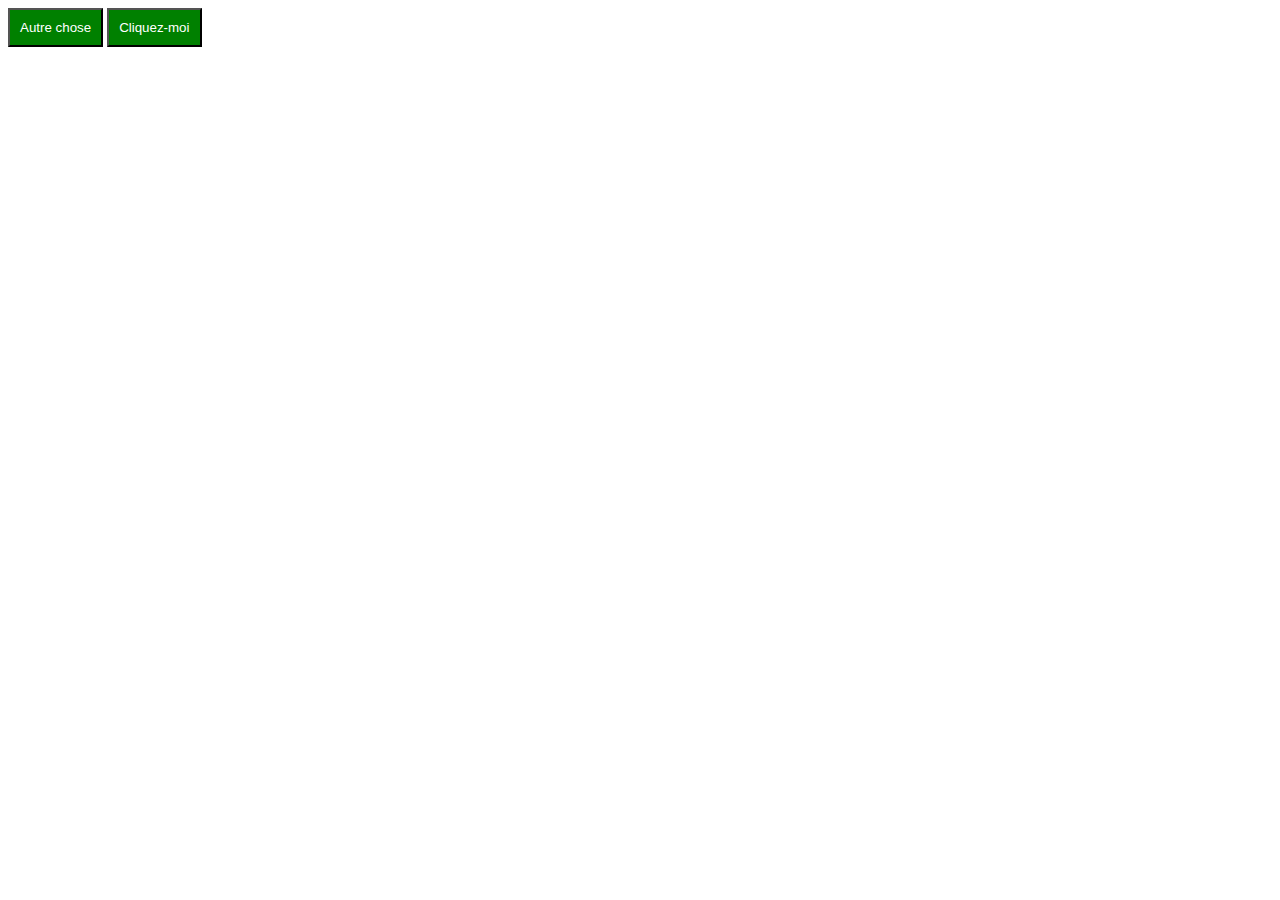
<file: TP13/index.html>
<!DOCTYPE html>
<html lang="en">
<head>
    <meta charset="UTF-8">
    <meta name="viewport" content="width=device-width, initial-scale=1.0">
    <title>Document</title>
    <script src="./custom.js"></script>
    <script>
        function charger() {
            const btn = document.querySelector('#btn1');
            btn.setAttribute('label', 'Autre chose');
            btn.updateColor("#000FF")
        }
    </script>
</head>
<body onload="charger()">
    <my-button id="btn1" label="Valider"></my-button>
    <my-button></my-button>

</body>
</html>
</file>
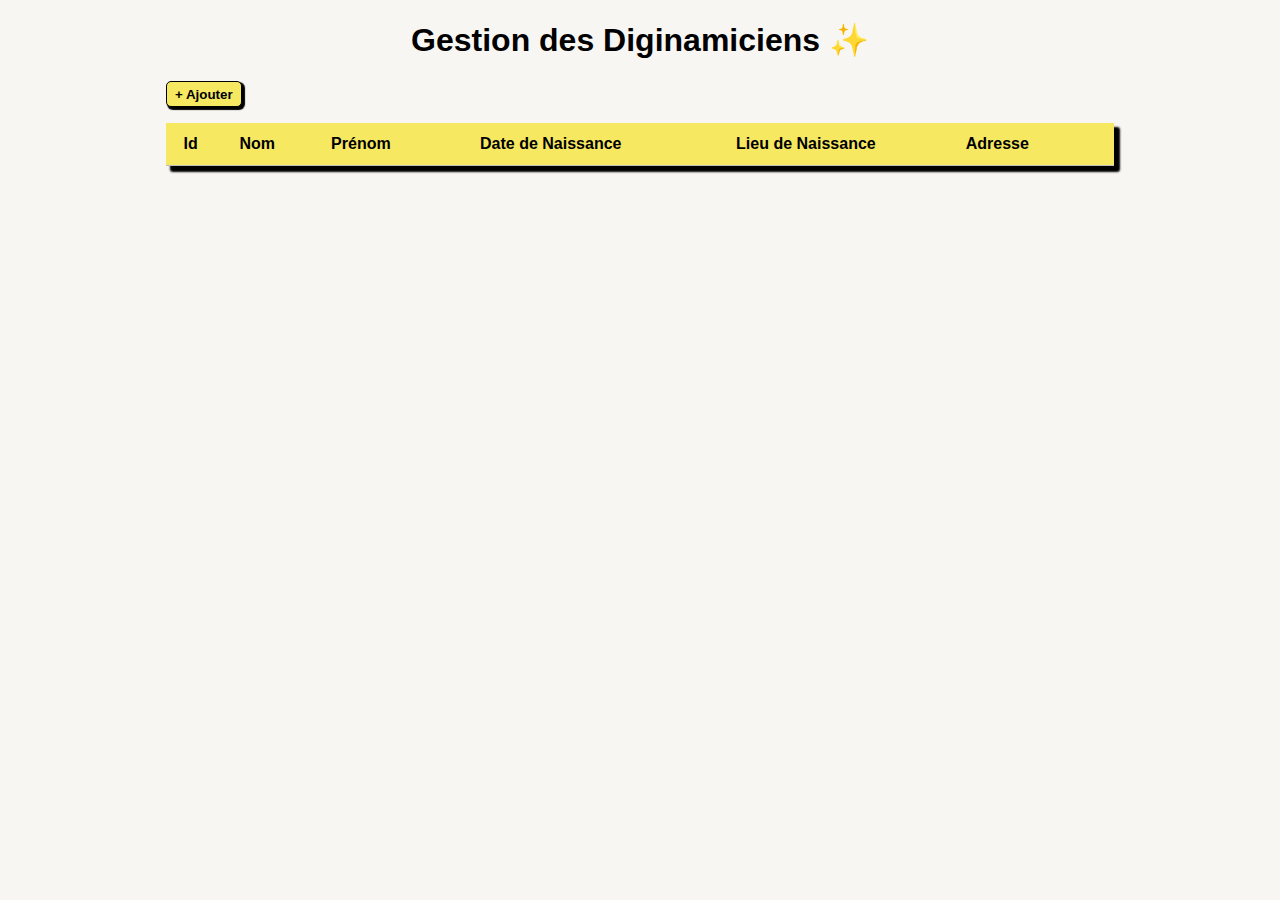
<file: TP11/tp-11-formulaire_server.html>
<!DOCTYPE html>
<html lang="en">
<head>
  <meta charset="UTF-8" />
  <meta name="viewport" content="width=device-width, initial-scale=1.0" />
  <title>Formulaire</title>
  <link
    rel="stylesheet"
    href="https://cdnjs.cloudflare.com/ajax/libs/font-awesome/6.7.2/css/all.min.css"
    integrity="sha512-Evv84Mr4kqVGRNSgIGL/F/aIDqQb7xQ2vcrdIwxfjThSH8CSR7PBEakCr51Ck+w+/U6swU2Im1vVX0SVk9ABhg=="
    crossorigin="anonymous"
    referrerpolicy="no-referrer"
  />
  <link rel="stylesheet" href="./tp-11-formulaire.css">
</head>
<body onload="initialiserDonnees()">
    <h1>Gestion des Diginamiciens ✨</h1>
    
    <div class="content">
    <button class="buttons ajout" type="button" onclick="openModale('modaleCreate')">+ Ajouter</button>
    <table width="75%">
        <thead>
        <tr>
            <th>Id</th>
            <th>Nom</th>
            <th>Prénom</th>
            <th>Date de Naissance</th>
            <th>Lieu de Naissance</th>
            <th>Adresse</th>
            <th id="editColumn"></th>
            <th id="deleteColumn"></th>
        </tr>
        </thead>
        <tbody id="userInfos"></tbody>
    </table>
    </div>
  
  <!-- Modale CREATION -->
  <modale-view id="modaleCreate" modale-width="30%">
    <div slot="title" header-color="#5e69e9">Créer un utilisateur</div>
    <div slot="body">
      <form id="userForm">
        <input type="hidden" name="idCreateur" value="AuréliaP" /> 
        Nom: <input type="text" name="nom" required /> 
        Prénom: <input type="text" name="prenom" required /> 
        Date de naissance: <input type="date" name="dateNaissance" required /> 
        Lieu de naissance: <input type="text" name="lieuNaissance" required /> 
        <label for="dept-select">Dep naissance:</label>

        <select name="departementNaissance">
            <option value="">--Please choose an option--</option>
            <option value="33">33</option>
            <option value="51">51</option>
            <option value="08">08</option>
            <option value="40">40</option>
        </select>
        <fieldset>
          <legend>Adresse</legend>
          N°: <input type="number" name="numeroRue" required /> 
          Rue: <input type="text" name="libelleRue" required /> 
          Code postal: <input type="number" name="codePostal" required /> 
          Ville: <input type="text" name="ville" required /> 
        </fieldset>
      </form>
    </div>
    <div slot="footer">
      <input class="buttons annuler" type="button" value="Annuler" onclick="closeModale('modaleCreate')" />
      <input class="buttons confirmer" type="button" value="Valider" onclick="creerUtilisateur()" />
    </div>
  </modale-view>

    <!-- Modale UPDATE -->
    <modale-view id="modaleUpdate" modale-width="30%">
        <div slot="title" header-color="#1dcd5b">Modifier un utilisateur</div>
        <div slot="body">
            <form id="updateUserForm">
              <input type="hidden" name="idCreateur" value="AuréliaP" /> 
              Nom: <input type="text" name="nom" required /> 
              Prénom: <input type="text" name="prenom" required /> 
              Date de naissance: <input type="date" name="dateNaissance" required /> 
              Lieu de naissance: <input type="text" name="lieuNaissance" required /> 
              <label for="dept-select">Dep naissance:</label>
      
              <select name="departementNaissance">
                  <option value="">--Please choose an option--</option>
                  <option value="33">33</option>
                  <option value="51">51</option>
                  <option value="08">08</option>
                  <option value="40">40</option>
              </select>
              <fieldset>
                <legend>Adresse</legend>
                N°: <input type="number" name="numeroRue" required /> 
                Rue: <input type="text" name="libelleRue" required /> 
                Code postal: <input type="number" name="codePostal" required /> 
                Ville: <input type="text" name="ville" required /> 
              </fieldset>
            </form>
          </div>
        <div slot="footer">
          <input class="buttons annuler" type="button" value="Annuler" onclick="closeModale('modaleDelete')" />
          <input class="buttons confirmer" type="button" value="Valider" onclick="modifierUtilisateur()" />
        </div>
      </modale-view>

  <!-- Modale DELETE -->
  <modale-view id="modaleDelete" modale-width="30%">
    <div slot="title" header-color="#dc3545">Supprimer un utilisateur</div>
    <div slot="body">
      <p>Etes-vous sûr de vouloir supprimer cet utilisateur ?</p>
    </div>
    <div slot="footer">
      <input class="buttons annuler" type="button" value="Annuler" onclick="closeModale('modaleDelete')" />
      <input class="buttons confirmer" type="button" value="Valider" onclick="confirmerSuppression()" />
    </div>
  </modale-view>

    <script src="./modale-view.js"></script>
    <script src="./tp-11-formulaire.js"></script>
  </body>
</html>
</file>
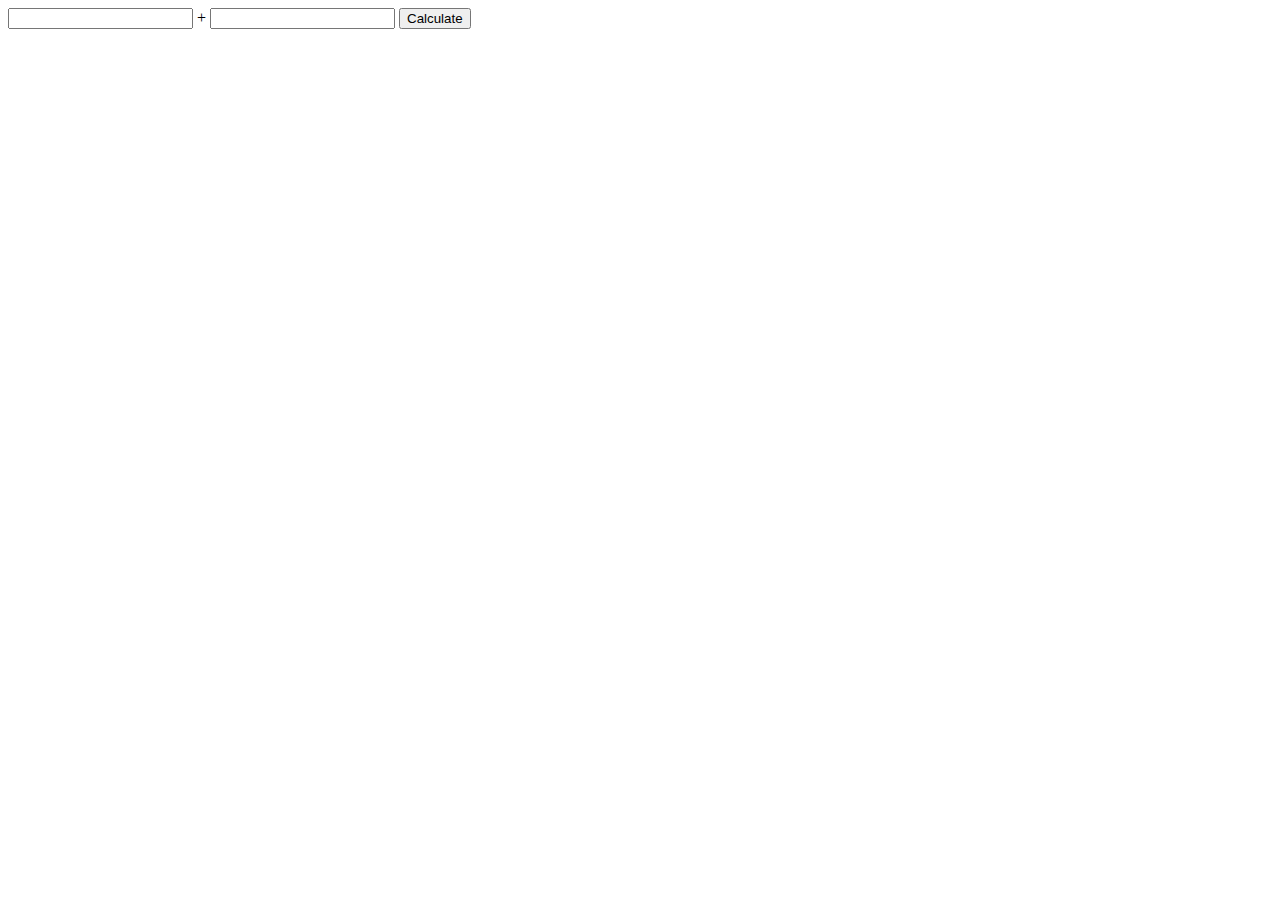
<file: TP08/Ex1/tp08-addition.html>
<!DOCTYPE html>
<html lang="en">
<head>
    <meta charset="UTF-8">
    <meta name="viewport" content="width=device-width, initial-scale=1.0">
    <title>Addition</title>
</head>
<body>
    <form onsubmit="event.preventDefault(); calcul();">
        <input type="number" name="num1" id="num1">
        +  <input type="number" name="num2" id="num2">
        <button type="submit">Calculate</button>

        <span id="resultat"></span>
    </form>
    <script src="./tp08-addition.js"></script>
</body>
</html>
</file>
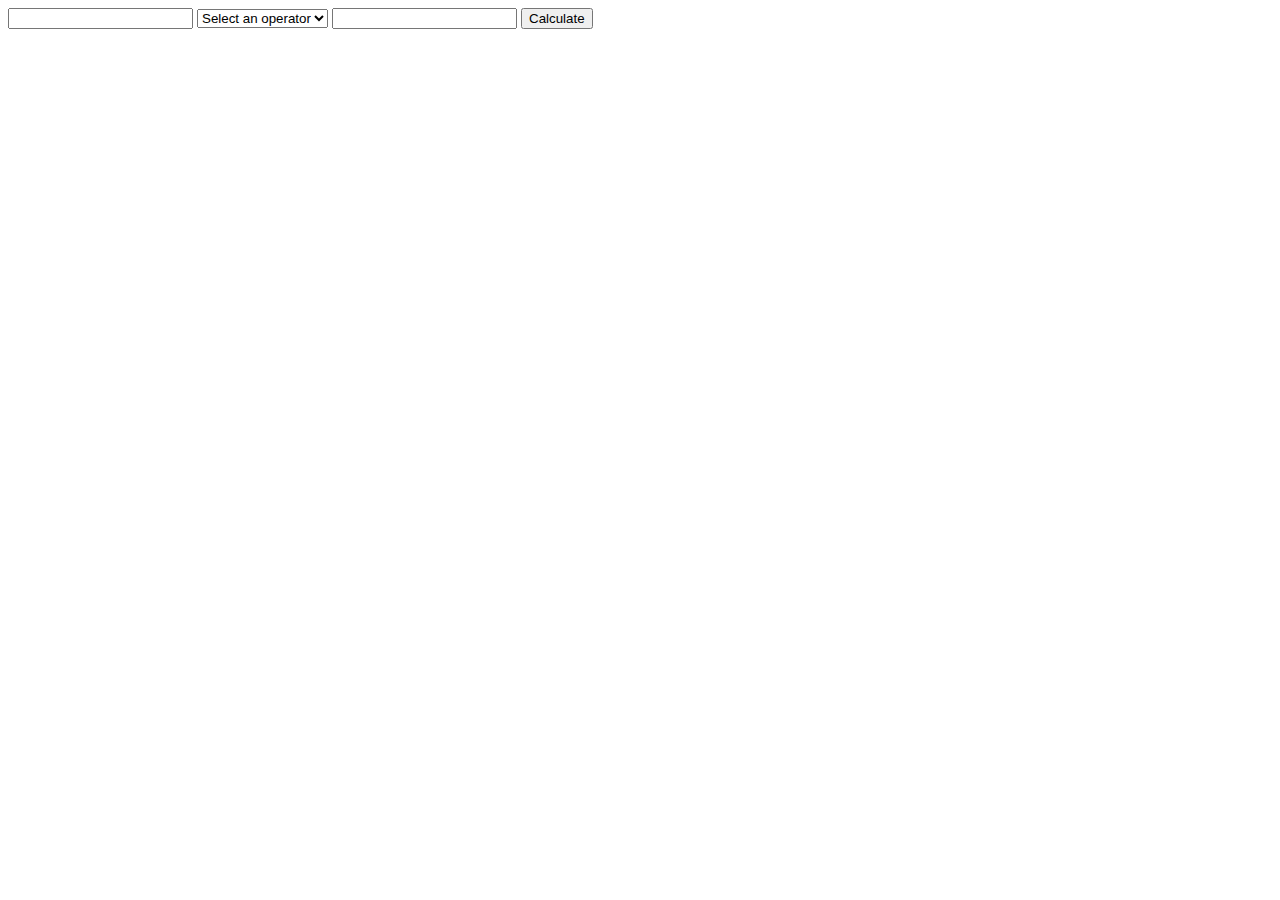
<file: TP08/Ex2/tp08-operation.html>
<!DOCTYPE html>
<html lang="en">
<head>
    <meta charset="UTF-8">
    <meta name="viewport" content="width=device-width, initial-scale=1.0">
    <title>Operation</title>
</head>
<body>
    <form onsubmit="event.preventDefault(); calcul();">
        <input type="number" name="num1" id="num1">
        <select name="op" id="op">
            <option>Select an operator</option>
            <option>+</option>
            <option>-</option>
            <option>/</option>
            <option>*</option>
        </select>
        <input type="number" name="num2" id="num2">
        <button type="submit">Calculate</button>

        <span id="resultat"></span>
    </form>
    <script src="./tp08-operation.js"> </script>
</body>
</html>
</file>
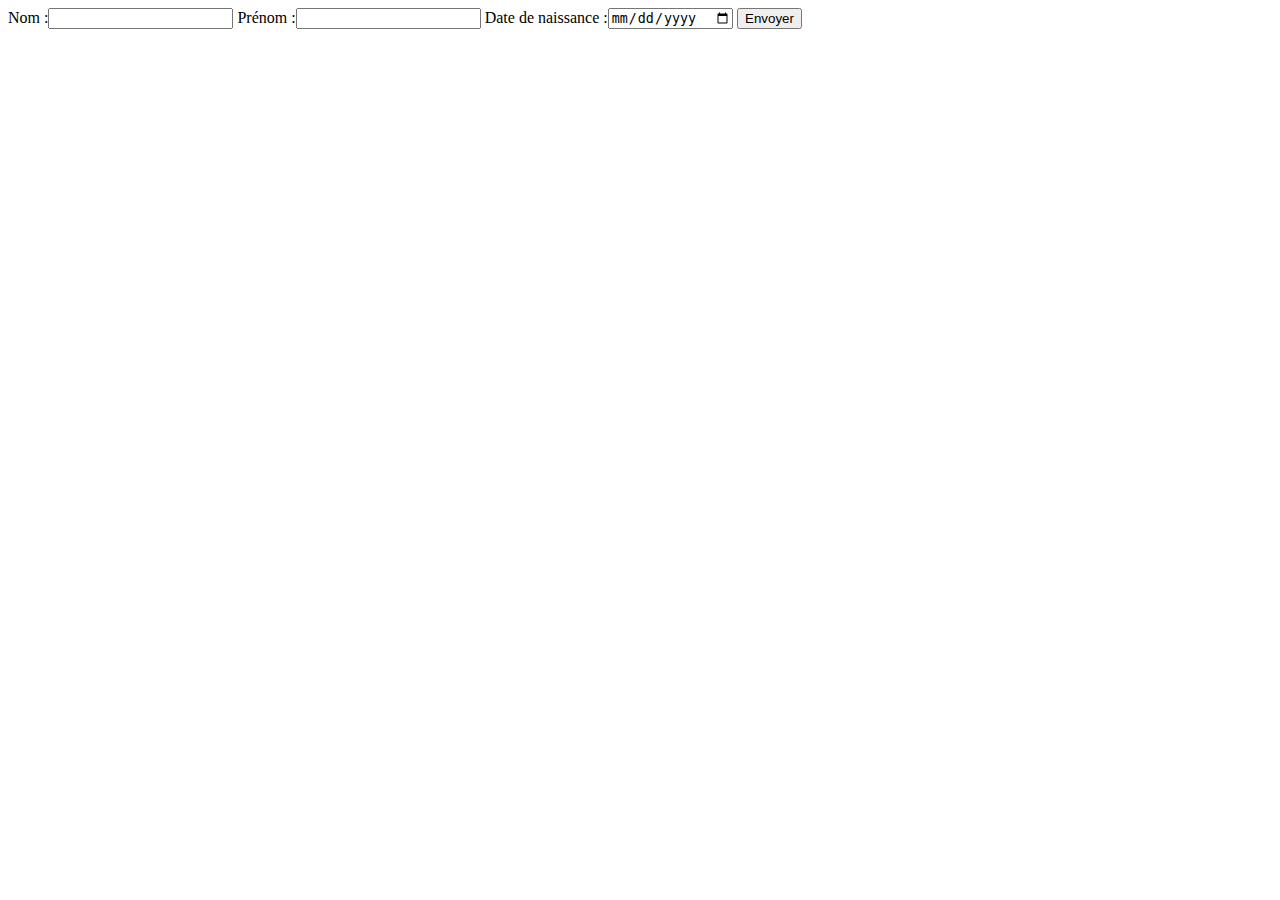
<file: TP08/Ex3/tp08-formulaire.html>
<!DOCTYPE html>
<html lang="en">
<head>
    <meta charset="UTF-8">
    <meta name="viewport" content="width=device-width, initial-scale=1.0">
    <title>Formulaire</title>
</head>
<body>
    <form onsubmit="event.preventDefault(); form();">
        Nom :<input type="text" name="nom" id="nom">
        Prénom :<input type="text" name="prénom" id="prénom">
        Date de naissance :<input type="date" name="birthDate" id="birthDate">
        <button type="submit">Envoyer</button>

        <span id="resultat" style="background-color: rgb(212, 87, 87);"></span>
    </form>
    <script src="./tp08-formulaire.js"> </script>
</body>
</html>
</file>
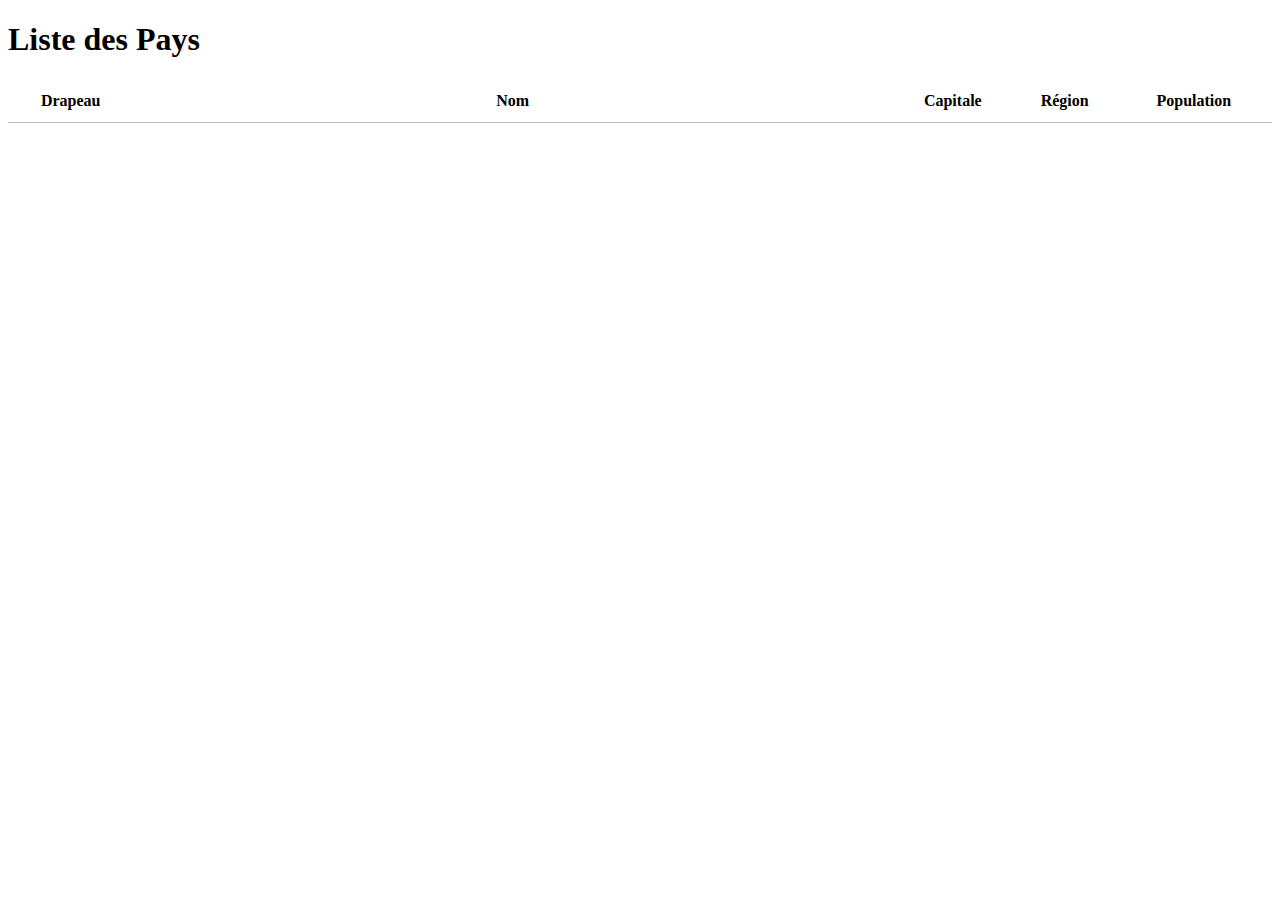
<file: TP09/Ex2/tp09-affichageDonnees.html>
<!DOCTYPE html>
<html lang="en">
<head>
    <meta charset="UTF-8">
    <meta name="viewport" content="width=device-width, initial-scale=1.0">
    <title>Document</title>
    <link rel="stylesheet" href="../Ex1/tp08-tableau-pays.css">
</head>
<body onload="initialiserDonnees()">
    <h1>Liste des Pays</h1>
    <table id="paysTable" width="100%">
        <thead>
            <tr>
                <th>Drapeau</th>
                <th width="60%">Nom</th>
                <th>Capitale</th>
                <th>Région</th>
                <th>Population</th>
            </tr>
        </thead>
        <tbody id="paysTableBody">
        </tbody>

    <script src="./tp09-affichageDonnees.js"></script>
</body>
</html>
</file>
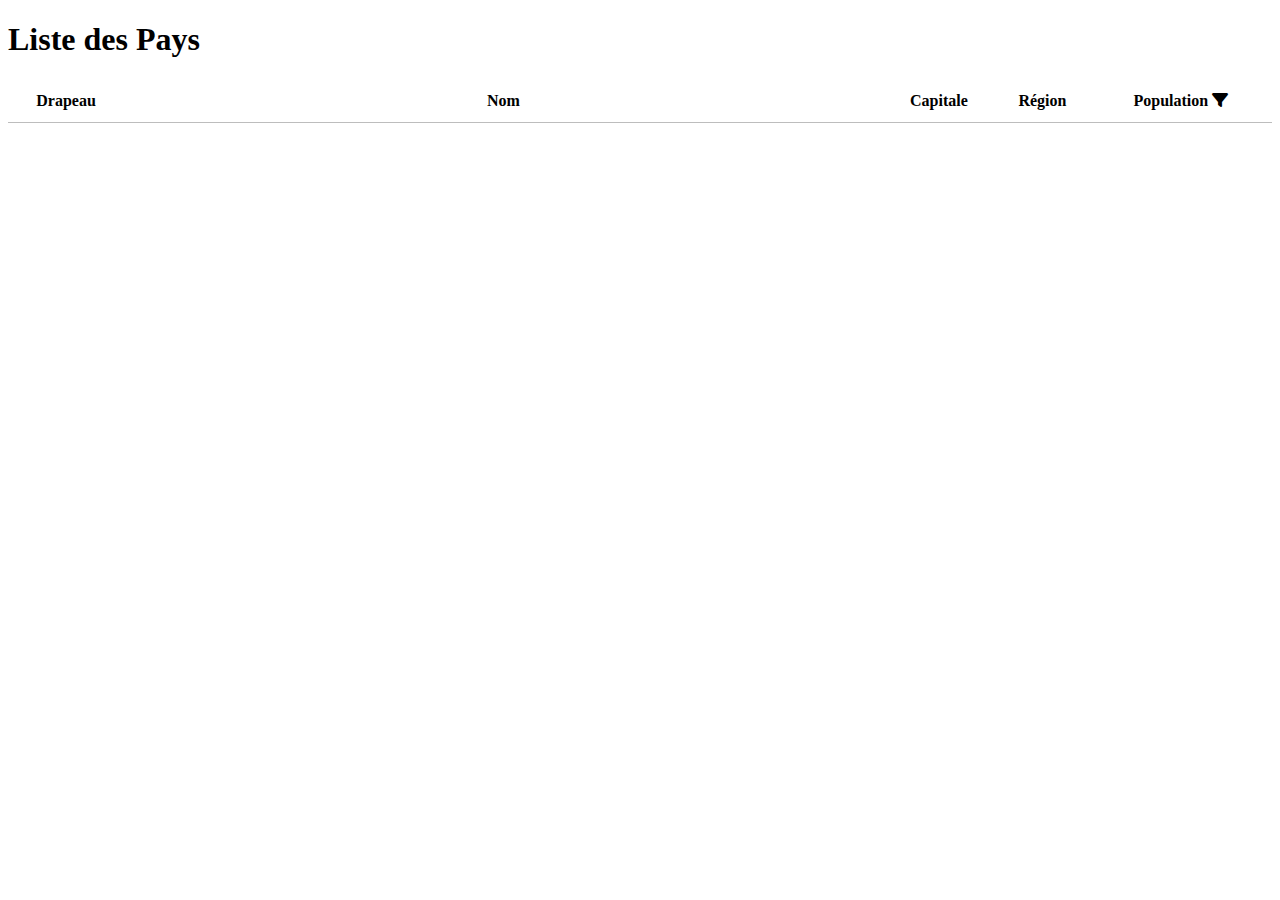
<file: TP09/Ex3/tp09-affichageDonnees.html>
<!DOCTYPE html>
<html lang="en">
<head>
    <meta charset="UTF-8">
    <meta name="viewport" content="width=device-width, initial-scale=1.0">
    <title>Document</title>
    <link rel="stylesheet" href="../Ex1/tp08-tableau-pays.css">
    <link rel="stylesheet" href="https://cdnjs.cloudflare.com/ajax/libs/font-awesome/6.7.2/css/all.min.css" integrity="sha512-Evv84Mr4kqVGRNSgIGL/F/aIDqQb7xQ2vcrdIwxfjThSH8CSR7PBEakCr51Ck+w+/U6swU2Im1vVX0SVk9ABhg==" crossorigin="anonymous" referrerpolicy="no-referrer" />
</head>
<body onload="initialiserDonnees()">
    <h1>Liste des Pays</h1>
    <table id="paysTable" width="100%">
        <thead>
            <tr>
                <th>Drapeau</th>
                <th width="60%">Nom</th>
                <th>Capitale</th>
                <th>Région</th>
                <th id="populationHeader">Population <i class="fas fa-filter"></i></th>
            </tr>
        </thead>
        <tbody id="paysTableBody">
        </tbody>

    <script src="./tp09-affichageDonnees.js"></script>
</body>
</html>
</file>
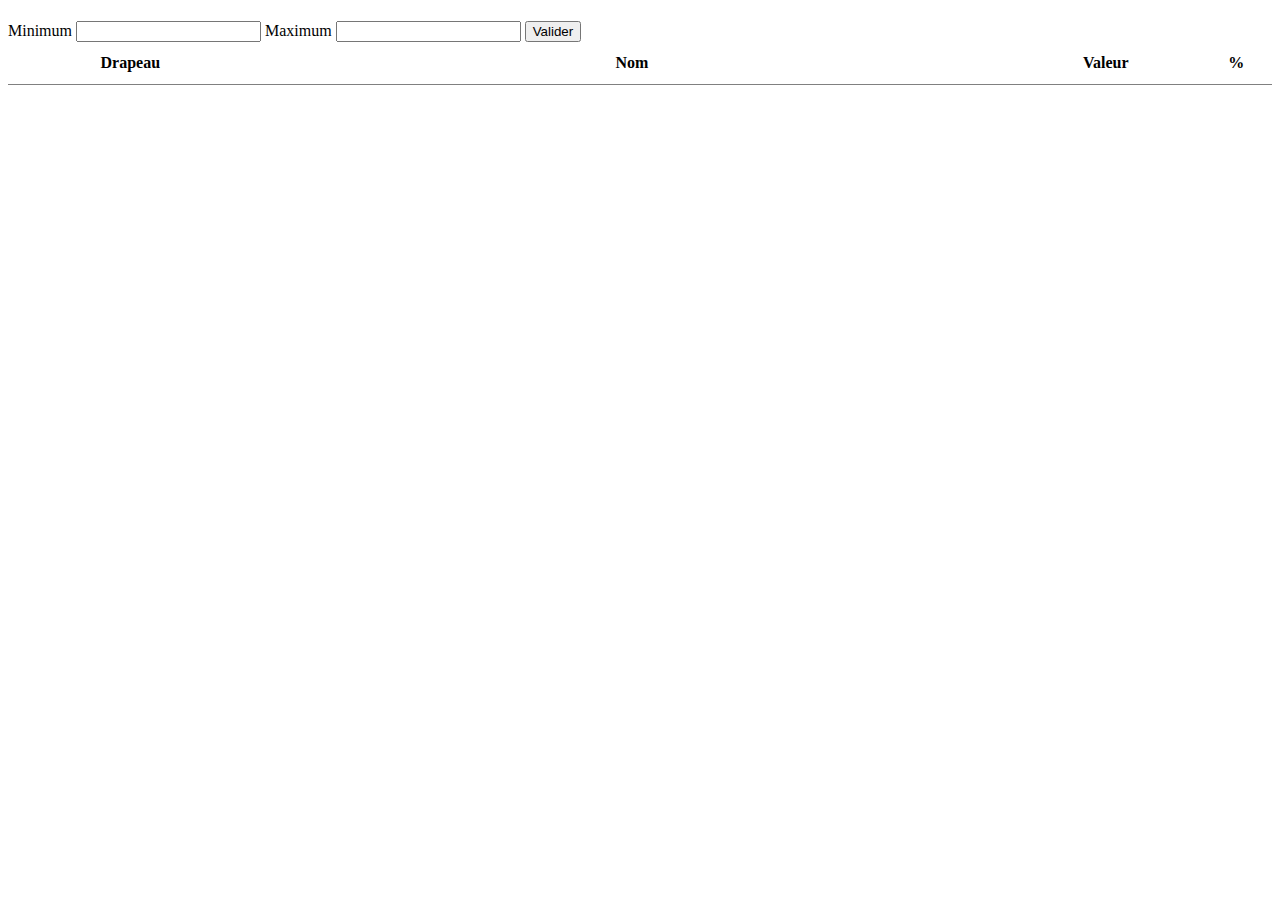
<file: TP10/Ex1/tp10-tableau-pays.html>
<!DOCTYPE html>
<html lang="en">
<head>
    <meta charset="UTF-8">
    <meta name="viewport" content="width=device-width, initial-scale=1.0">
    <title>Document</title>
    <link rel="stylesheet" href="tp10-tableau-pays.css">
</head>
<body onload="initialiserDonnees()">
    <h1 id="titre"></h1>
    <h2 id="annee"></h2>
    <form id="minMaxForm" onsubmit="trierValeur()">
        Minimum <input type="number" name="min">
        Maximum <input type="number" name="max">
        <button type="submit" >Valider</button>
    </form>

    <table width="100%">
        <thead>
            <tr >
                <th>Drapeau</th>
                <th width="60%">Nom</th>
                <th>Valeur</th>
                <th>%</th>
            </tr>
        </thead>
        <tbody id="corps"></tbody>
    </table>

    <script src="./tp10-tableau-pays.js"></script>
</body>
</html>
</file>
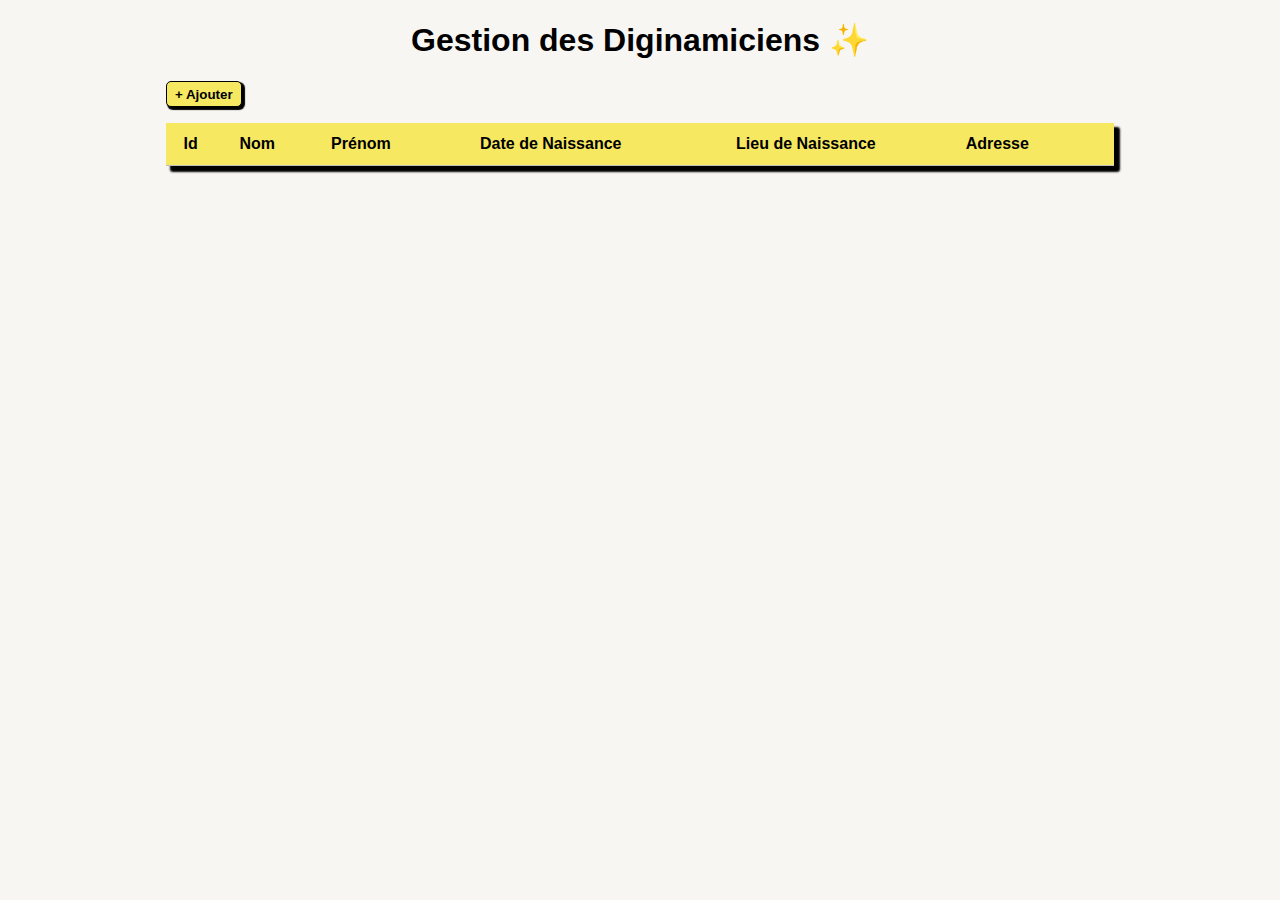
<file: TP10/Ex2/tp-10-formulaire.html>
<!DOCTYPE html>
<html lang="en">
<head>
  <meta charset="UTF-8" />
  <meta name="viewport" content="width=device-width, initial-scale=1.0" />
  <title>Formulaire</title>
  <link
    rel="stylesheet"
    href="https://cdnjs.cloudflare.com/ajax/libs/font-awesome/6.7.2/css/all.min.css"
    integrity="sha512-Evv84Mr4kqVGRNSgIGL/F/aIDqQb7xQ2vcrdIwxfjThSH8CSR7PBEakCr51Ck+w+/U6swU2Im1vVX0SVk9ABhg=="
    crossorigin="anonymous"
    referrerpolicy="no-referrer"
  />
  <link rel="stylesheet" href="./tp-10-formulaire.css">
</head>
<body onload="initialiserDonnees()">
    <h1>Gestion des Diginamiciens ✨</h1>
    
    <div class="content">
    <button class="buttons ajout" type="button" onclick="openModale('modaleCreate')">+ Ajouter</button>
    <table width="75%">
        <thead>
        <tr>
            <th>Id</th>
            <th>Nom</th>
            <th>Prénom</th>
            <th>Date de Naissance</th>
            <th>Lieu de Naissance</th>
            <th>Adresse</th>
            <th id="editColumn"></th>
            <th id="deleteColumn"></th>
        </tr>
        </thead>
        <tbody id="userInfos"></tbody>
    </table>
    </div>
  
  <!-- Modale CREATION -->
  <modale-view id="modaleCreate" modale-width="30%">
    <div slot="title" header-color="#5e69e9">Créer un utilisateur</div>
    <div slot="body">
      <form id="userForm">
        <input type="hidden" name="idCreateur" value="AuréliaP" /> 
        Nom: <input type="text" name="nom" required /> 
        Prénom: <input type="text" name="prenom" required /> 
        Date de naissance: <input type="date" name="dateNaissance" required /> 
        Lieu de naissance: <input type="text" name="lieuNaissance" required /> 
        <label for="dept-select">Dep naissance:</label>

        <select name="departementNaissance">
            <option value="">--Please choose an option--</option>
            <option value="33">33</option>
            <option value="51">51</option>
            <option value="08">08</option>
            <option value="40">40</option>
        </select>
        <fieldset>
          <legend>Adresse</legend>
          N°: <input type="number" name="numeroRue" required /> 
          Rue: <input type="text" name="libelleRue" required /> 
          Code postal: <input type="number" name="codePostal" required /> 
          Ville: <input type="text" name="ville" required /> 
        </fieldset>
      </form>
    </div>
    <div slot="footer">
      <input class="buttons annuler" type="button" value="Annuler" onclick="closeModale('modaleCreate')" />
      <input class="buttons confirmer" type="button" value="Valider" onclick="creerUtilisateur()" />
    </div>
  </modale-view>

    <!-- Modale UPDATE -->
    <modale-view id="modaleUpdate" modale-width="30%">
        <div slot="title" header-color="#1dcd5b">Modifier un utilisateur</div>
        <div slot="body">
            <form id="updateUserForm">
              <input type="hidden" name="idCreateur" value="AuréliaP" /> 
              Nom: <input type="text" name="nom" required /> 
              Prénom: <input type="text" name="prenom" required /> 
              Date de naissance: <input type="date" name="dateNaissance" required /> 
              Lieu de naissance: <input type="text" name="lieuNaissance" required /> 
              <label for="dept-select">Dep naissance:</label>
      
              <select name="departementNaissance">
                  <option value="">--Please choose an option--</option>
                  <option value="33">33</option>
                  <option value="51">51</option>
                  <option value="08">08</option>
                  <option value="40">40</option>
              </select>
              <fieldset>
                <legend>Adresse</legend>
                N°: <input type="number" name="numeroRue" required /> 
                Rue: <input type="text" name="libelleRue" required /> 
                Code postal: <input type="number" name="codePostal" required /> 
                Ville: <input type="text" name="ville" required /> 
              </fieldset>
            </form>
          </div>
        <div slot="footer">
          <input class="buttons annuler" type="button" value="Annuler" onclick="closeModale('modaleDelete')" />
          <input class="buttons confirmer" type="button" value="Valider" onclick="modifierUtilisateur()" />
        </div>
      </modale-view>

  <!-- Modale DELETE -->
  <modale-view id="modaleDelete" modale-width="30%">
    <div slot="title" header-color="#dc3545">Supprimer un utilisateur</div>
    <div slot="body">
      <p>Etes-vous sûr de vouloir supprimer cet utilisateur ?</p>
    </div>
    <div slot="footer">
      <input class="buttons annuler" type="button" value="Annuler" onclick="closeModale('modaleDelete')" />
      <input class="buttons confirmer" type="button" value="Valider" onclick="confirmerSuppression()" />
    </div>
  </modale-view>

    <script src="./modale-view.js"></script>
    <script src="./tp-10-formulaire.js"></script>
  </body>
</html>
</file>
<file: TP11/tp-11-formulaire.css>
*{
    font-family: 'Lucida Sans', 'Lucida Sans Regular', 'Lucida Grande', 'Lucida Sans Unicode', Geneva, Verdana, sans-serif;
    
}

body{
    background-color: rgb(248, 246, 243);

    h1{
        text-align: center;
    }

    table {
      border-collapse: collapse;
      margin: 0 auto;
      background-color: white;
      box-shadow: 5px 5px 2px 1px rgba(0, 0, 0, 1);
      border-radius: 2px;

    
      th, td {
        padding: 0.75rem 0.5rem;
        border-bottom: 1px solid rgb(189, 189, 189);
        text-align: center;;
      }
      th {
        background-color: rgb(247, 232, 98);
      }
      #deleteColumn, #editColumn{
        padding-block: 0.5rem;
        
        }
      i{
        cursor: pointer;
      }
    }
}

    
.buttons {
    padding: 0.3rem 0.5rem;
    border: solid 1px black;
    border-radius: 5px;
    box-shadow: 2px 2px 1px 1px rgba(0, 0, 0, 1);
    cursor: pointer;
    font-weight: 700;
}
.ajout{
    margin-left: 12.5%;
    margin-bottom: 1rem;
    background-color: rgb(247, 232, 98);
}

.annuler{
    background-color: rgb(255, 122, 122);
}
.confirmer{
    background-color: rgb(88, 255, 96);
}

#modaleCreate, #modaleUpdate{
    form, fieldset{
        display: flex;
        flex-direction: column;
        gap: 0.3rem;
    }

}
</file>
<file: TP09/Ex1/tp08-tableau-pays.css>
table {
    border-collapse: collapse;
    
    th, td {
        padding-block: 0.75rem;
        border-bottom: 1px solid rgb(189, 189, 189);
    
    }
    img{
        text-align: center; 
    }
}
</file>
<file: TP10/Ex1/tp10-tableau-pays.css>
table {
    border-collapse: collapse;
    th, td {
        padding-block: 0.75rem;
        border-bottom: 1px solid grey;
    
    }
    img{
        text-align: center; 
    }
}
</file>
<file: TP10/Ex2/tp-10-formulaire.css>
*{
    font-family: 'Lucida Sans', 'Lucida Sans Regular', 'Lucida Grande', 'Lucida Sans Unicode', Geneva, Verdana, sans-serif;
    
}

body{
    background-color: rgb(248, 246, 243);

    h1{
        text-align: center;
    }

    table {
      border-collapse: collapse;
      margin: 0 auto;
      background-color: white;
      box-shadow: 5px 5px 2px 1px rgba(0, 0, 0, 1);
      border-radius: 2px;

    
      th, td {
        padding: 0.75rem 0.5rem;
        border-bottom: 1px solid rgb(189, 189, 189);
        text-align: center;;
      }
      th {
        background-color: rgb(247, 232, 98);
      }
      #deleteColumn, #editColumn{
        padding-block: 0.5rem;
        
        }
      i{
        cursor: pointer;
      }
    }
}

    
.buttons {
    padding: 0.3rem 0.5rem;
    border: solid 1px black;
    border-radius: 5px;
    box-shadow: 2px 2px 1px 1px rgba(0, 0, 0, 1);
    cursor: pointer;
    font-weight: 700;
}
.ajout{
    margin-left: 12.5%;
    margin-bottom: 1rem;
    background-color: rgb(247, 232, 98);
}

.annuler{
    background-color: rgb(255, 122, 122);
}
.confirmer{
    background-color: rgb(88, 255, 96);
}

#modaleCreate, #modaleUpdate{
    form, fieldset{
        display: flex;
        flex-direction: column;
        gap: 0.3rem;
    }

}
</file>
